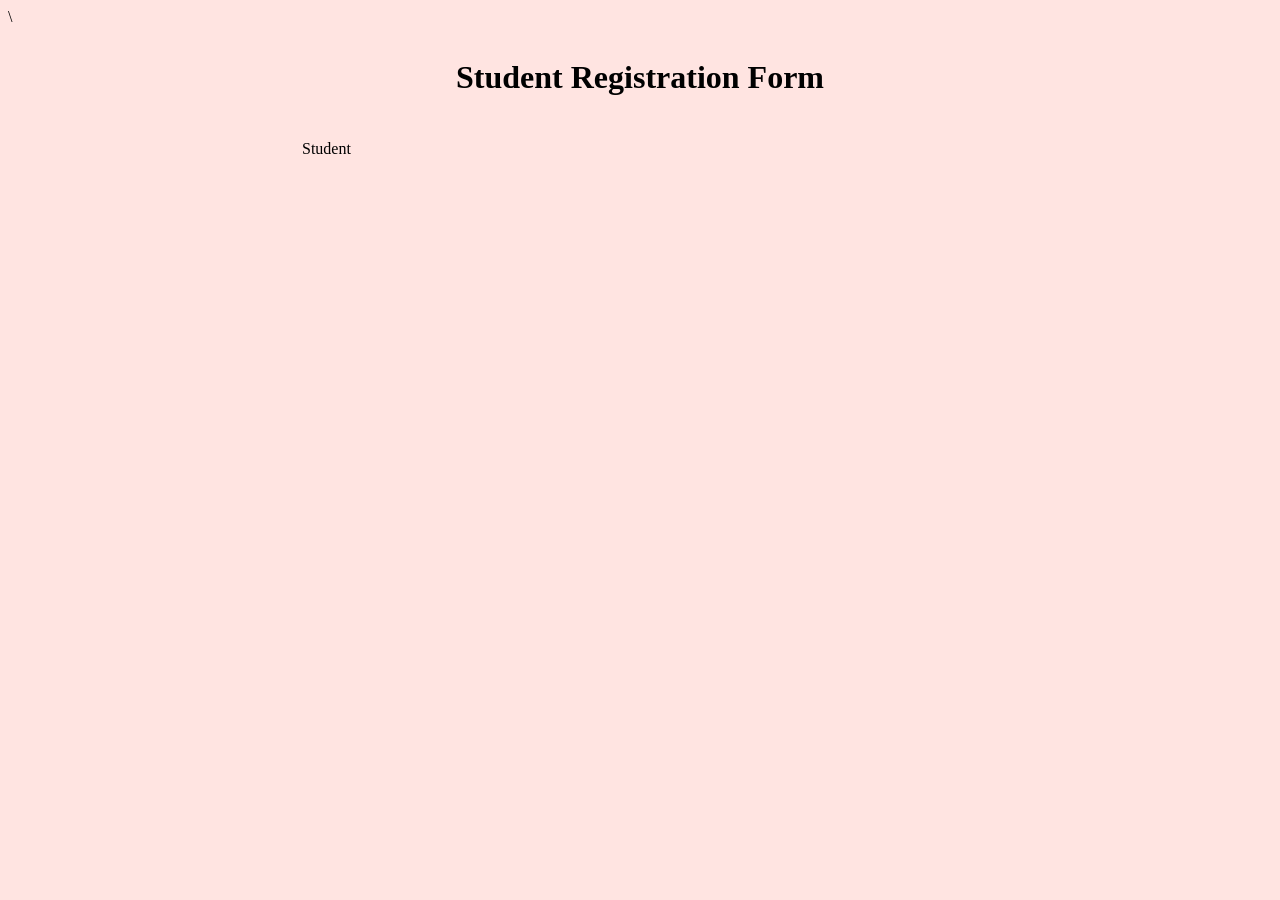
<file: lecture 1/form.html>
<!DOCTYPE html>
<html lang="en">
<head>
    <meta charset="UTF-8">
    <meta name="viewport" content="width=device-width, initial-scale=1.0">
    <title> Student Registration Form</title>
</head>
<body bgcolor="MistyRose">

    <form>

    <table align="center" width="700" cellpadding="10"> 

     <tr>
        <td colspan="2" align="center">
            <h1> Student Registration Form </h1>
        </td>
     </tr>\

     <tr>
        <td> Student</td>
     </tr>




    </table>
    </form>
    
</body>
</html>
</file>
